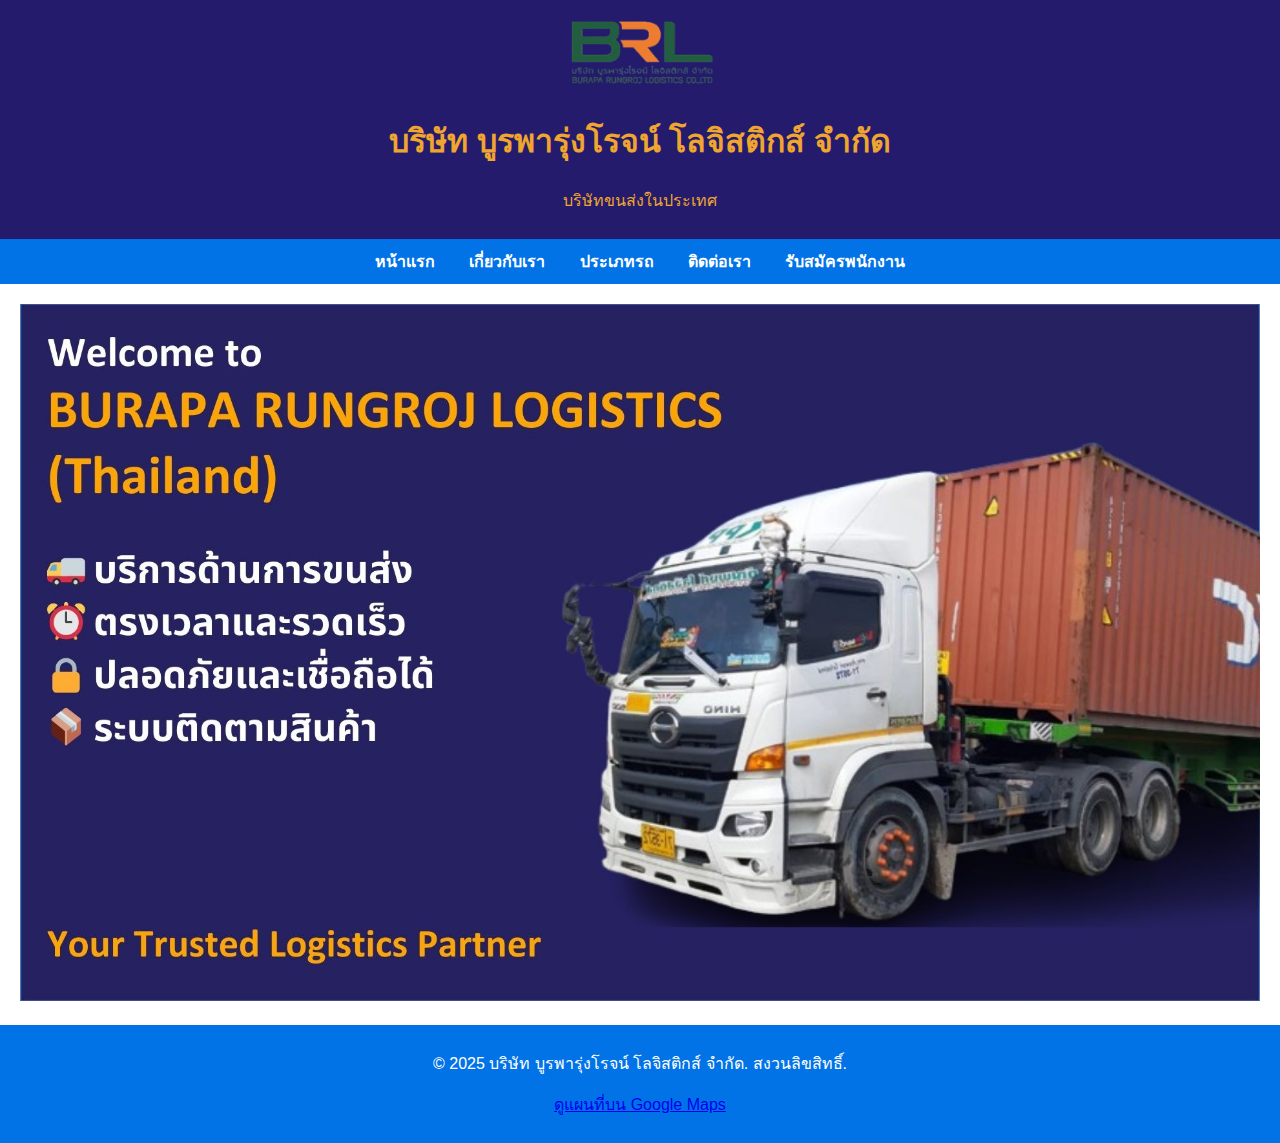
<file: index.html>
<!DOCTYPE html>
<html lang="th">
<head>
  <meta charset="UTF-8" />
  <meta name="viewport" content="width=device-width, initial-scale=1.0" />

  <title>บริษัท บูรพารุ่งโรจน์ โลจิสติกส์ จำกัด | Burapa Rungroj Logistics</title>
  <meta name="description" content="บริษัท บูรพารุ่งโรจน์ โลจิสติกส์ จำกัด (Burapa Rungroj Logistics) ผู้ให้บริการด้านการขนส่งและโลจิสติกส์ ครบวงจรทั้งในประเทศและต่างประเทศ" />
  <meta name="keywords" content="Burapa Rungroj Logistics, บูรพารุ่งโรจน์ โลจิสติกส์, บริษัทขนส่ง, logistics, ขนส่งสินค้า" />

  <link rel="canonical" href="https://uefanorton-dev.github.io/burapa-rungroj-logistics/" />

  <meta property="og:title" content="บริษัท บูรพารุ่งโรจน์ โลจิสติกส์ จำกัด | Burapa Rungroj Logistics" />
  <meta property="og:description" content="บริการด้านขนส่งและโลจิสติกส์ ครบวงจรทั้งในประเทศและต่างประเทศ" />
  <meta property="og:type" content="website" />
  <meta property="og:url" content="https://uefanorton-dev.github.io/burapa-rungroj-logistics/" />
  <meta property="og:image" content="https://uefanorton-dev.github.io/burapa-rungroj-logistics/images/og-image.jpg" />

  <script type="application/ld+json">
  {
    "@context": "https://schema.org",
    "@type": "Organization",
    "name": "บริษัท บูรพารุ่งโรจน์ โลจิสติกส์ จำกัด (Burapa Rungroj Logistics)",
    "url": "https://uefanorton-dev.github.io/burapa-rungroj-logistics/",
    "logo": "https://uefanorton-dev.github.io/burapa-rungroj-logistics/images/logo.png"
  }
  </script>

  <link rel="stylesheet" href="style.css" />
</head>


<body>

<header>
  <img src="images/LOGO.png" alt="โลโก้บริษัท" width="160">
  <h1>บริษัท บูรพารุ่งโรจน์ โลจิสติกส์ จำกัด</h1>
  <p>บริษัทขนส่งในประเทศ</p>
</header>

  <nav>
    <a href="index.html">หน้าแรก</a>
    <a href="about.html">เกี่ยวกับเรา</a>
    <a href="type.html">ประเภทรถ</a>
    <a href="contact.html">ติดต่อเรา</a>
    <a href="careers.html">รับสมัครพนักงาน</a>
  </nav>

<section class="index-section">
  <div class="content-right">
    <img src="images/welcome.jpg" alt="โลโก้บริษัท" style="max-width:100%; height:auto;">
  </div>
</section>

  <footer>
  <p>© 2025 บริษัท บูรพารุ่งโรจน์ โลจิสติกส์ จำกัด. สงวนลิขสิทธิ์.</p>
  <p>
    <a href="https://maps.app.goo.gl/8FH5kEHouHMLDaNV6" target="_blank" rel="noopener noreferrer">
      ดูแผนที่บน Google Maps
    </a>
  </p>
</footer>


</body>
</html>
</file>
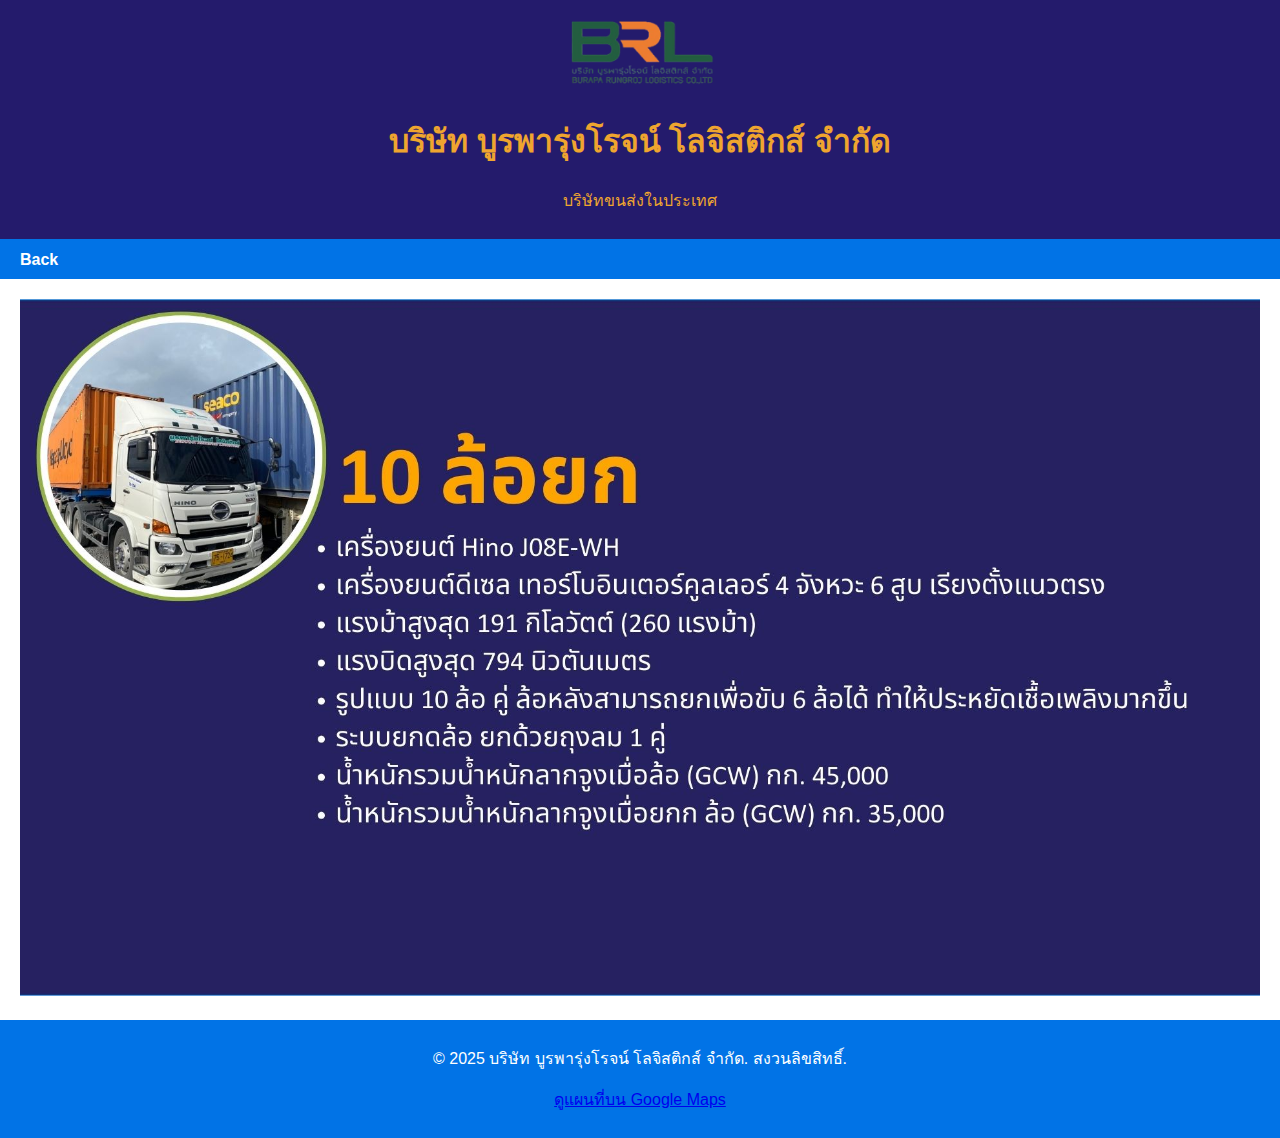
<file: 10ล้อยก.html>
<!DOCTYPE html>
<html lang="th">
<head>
  <meta charset="UTF-8" />
  <meta name="viewport" content="width=device-width, initial-scale=1.0"/>
  <title>บริการรถบรรทุก 10 ล้อยก - บริษัท บูรพรุ่งโรจน์ โลจิสติกส์ จำกัด</title>
  <meta name="description" content="บริการรถบรรทุก 10 ล้อยก รองรับการขนส่งสินค้าทั่วประเทศอย่างมีประสิทธิภาพ" />
  <link rel="stylesheet" href="style.css"/>
</head>

<body>

<header>
  <img src="images/LOGO.png" alt="โลโก้บริษัท" width="160">
  <h1>บริษัท บูรพารุ่งโรจน์ โลจิสติกส์ จำกัด</h1>
  <p>บริษัทขนส่งในประเทศ</p>
</header>

  <nav>
  <a href="type.html" class="back-link">Back</a>
  </nav>

<section class="index-section">
  <div class="content-right">
    <img src="images/SP10ล้อยก.jpg" alt="โลโก้บริษัท" style="max-width:100%; height:auto;">
  </div>
</section>

  <footer>
  <p>© 2025 บริษัท บูรพารุ่งโรจน์ โลจิสติกส์ จำกัด. สงวนลิขสิทธิ์.</p>
  <p>
    <a href="https://maps.app.goo.gl/8FH5kEHouHMLDaNV6" target="_blank" rel="noopener noreferrer">
      ดูแผนที่บน Google Maps
    </a>
  </p>
</footer>


</body>
</html>
</file>
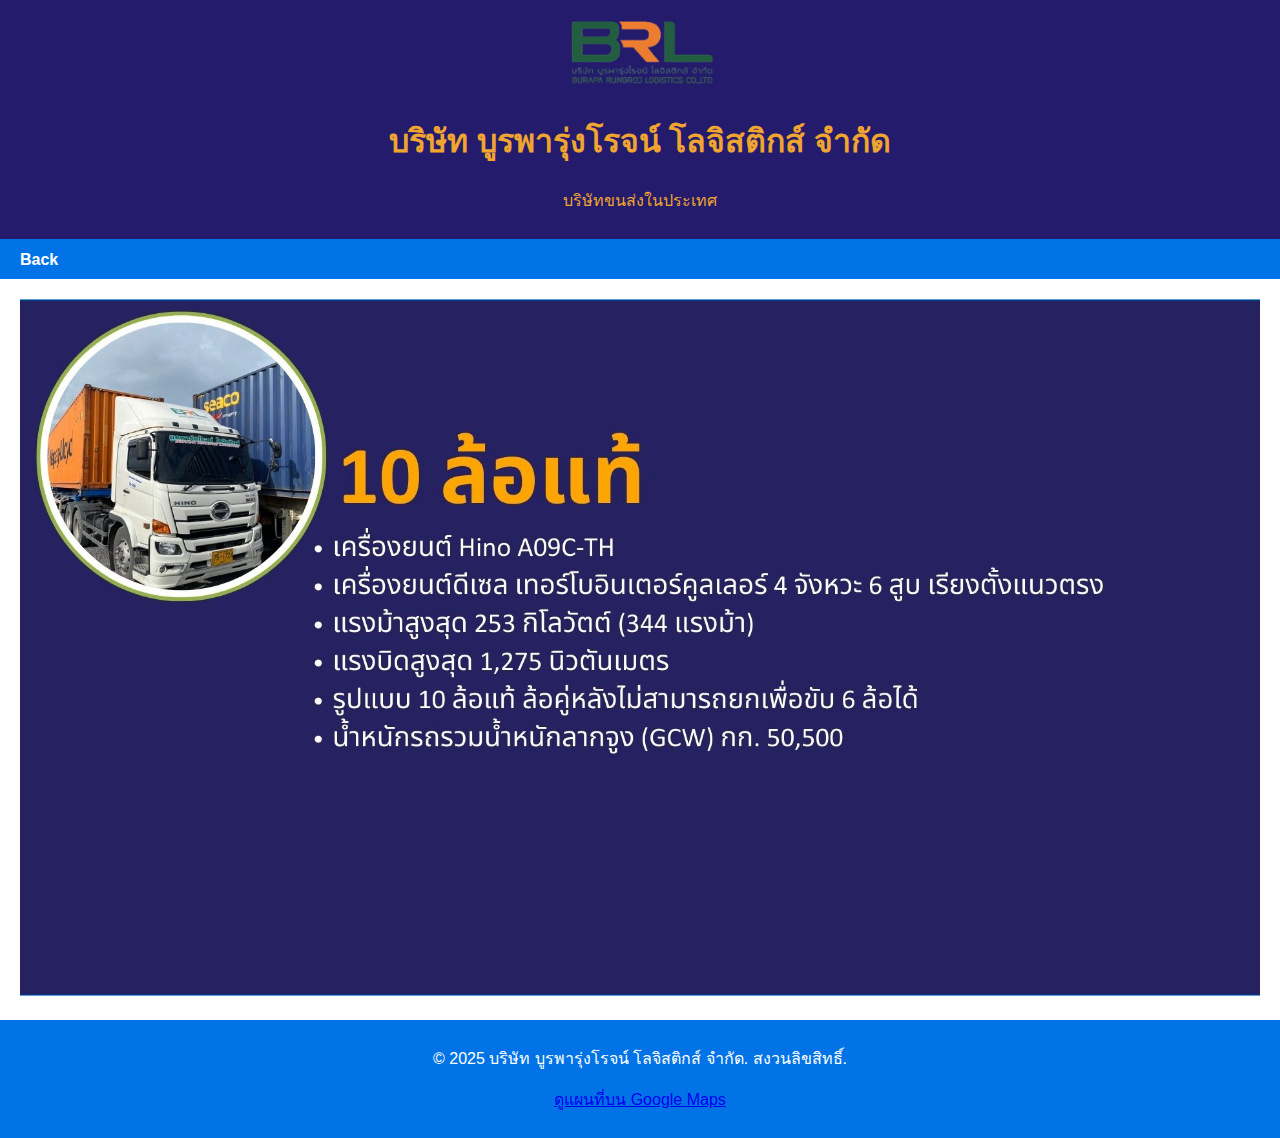
<file: 10ล้อแท้.html>
<!DOCTYPE html>
<html lang="th">
<head>
  <meta charset="UTF-8" />
  <meta name="viewport" content="width=device-width, initial-scale=1.0"/>
  <title>บริการรถบรรทุก 10 ล้อแท้ - บริษัท บูรพรุ่งโรจน์ โลจิสติกส์ จำกัด</title>
  <meta name="description" content="บริการรถบรรทุก 10 ล้อแท้ เหมาะสำหรับขนส่งสินค้าน้ำหนักมากและงานระยะไกล" />
  <link rel="stylesheet" href="style.css"/>
</head>

<body>

<header>
  <img src="images/LOGO.png" alt="โลโก้บริษัท" width="160">
  <h1>บริษัท บูรพารุ่งโรจน์ โลจิสติกส์ จำกัด</h1>
  <p>บริษัทขนส่งในประเทศ</p>
</header>

  <nav>
  <a href="type.html" class="back-link">Back</a>
  </nav>

<section class="index-section">
  <div class="content-right">
    <img src="images/SP10ล้อแท้.jpg" alt="โลโก้บริษัท" style="max-width:100%; height:auto;">
  </div>
</section>

  <footer>
  <p>© 2025 บริษัท บูรพารุ่งโรจน์ โลจิสติกส์ จำกัด. สงวนลิขสิทธิ์.</p>
  <p>
    <a href="https://maps.app.goo.gl/8FH5kEHouHMLDaNV6" target="_blank" rel="noopener noreferrer">
      ดูแผนที่บน Google Maps
    </a>
  </p>
</footer>


</body>
</html>
</file>
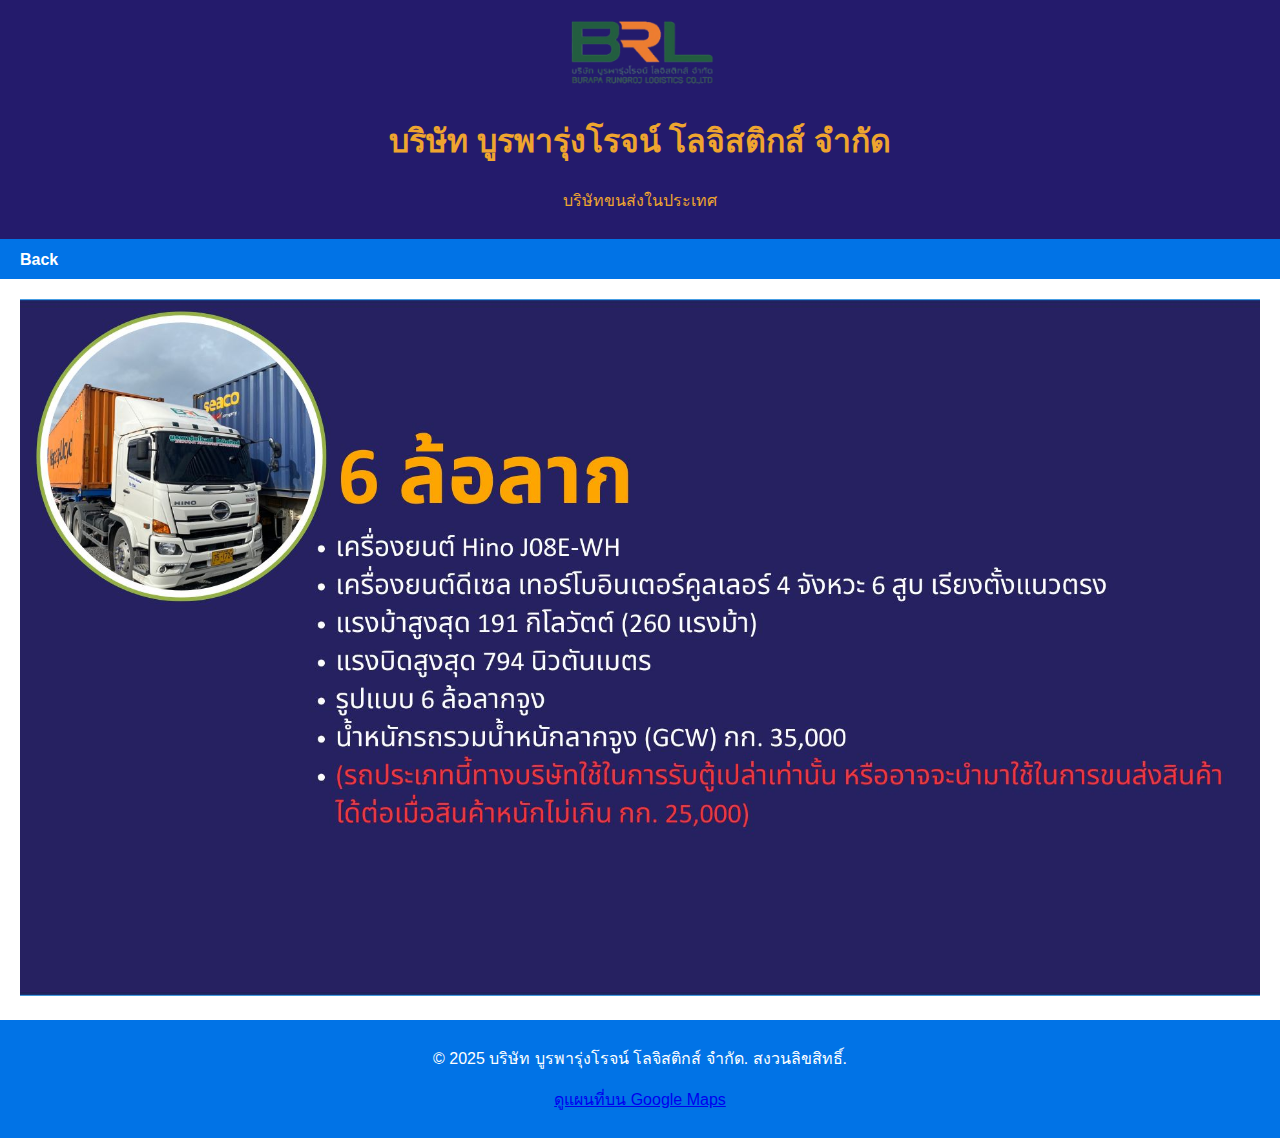
<file: 6ล้อลาก.html>
<!DOCTYPE html>
<html lang="th">
<head>
  <meta charset="UTF-8" />
  <meta name="viewport" content="width=device-width, initial-scale=1.0"/>
  <title>บริการรถบรรทุก 6 ล้อ - บริษัท บูรพรุ่งโรจน์ โลจิสติกส์ จำกัด</title>
  <meta name="description" content="บริการรถบรรทุก 6 ล้อ สำหรับงานขนส่งสินค้าทั่วไป ปลอดภัย ตรงเวลา" />
  <link rel="stylesheet" href="style.css"/>
</head>

<body>

<header>
  <img src="images/LOGO.png" alt="โลโก้บริษัท" width="160">
  <h1>บริษัท บูรพารุ่งโรจน์ โลจิสติกส์ จำกัด</h1>
  <p>บริษัทขนส่งในประเทศ</p>
</header>

  <nav>
  <a href="type.html" class="back-link">Back</a>
  </nav>

<section class="index-section">
  <div class="content-right">
    <img src="images/SP6ล้อลาก.jpg" alt="โลโก้บริษัท" style="max-width:100%; height:auto;">
  </div>
</section>

  <footer>
  <p>© 2025 บริษัท บูรพารุ่งโรจน์ โลจิสติกส์ จำกัด. สงวนลิขสิทธิ์.</p>
  <p>
    <a href="https://maps.app.goo.gl/8FH5kEHouHMLDaNV6" target="_blank" rel="noopener noreferrer">
      ดูแผนที่บน Google Maps
    </a>
  </p>
</footer>


</body>
</html>
</file>
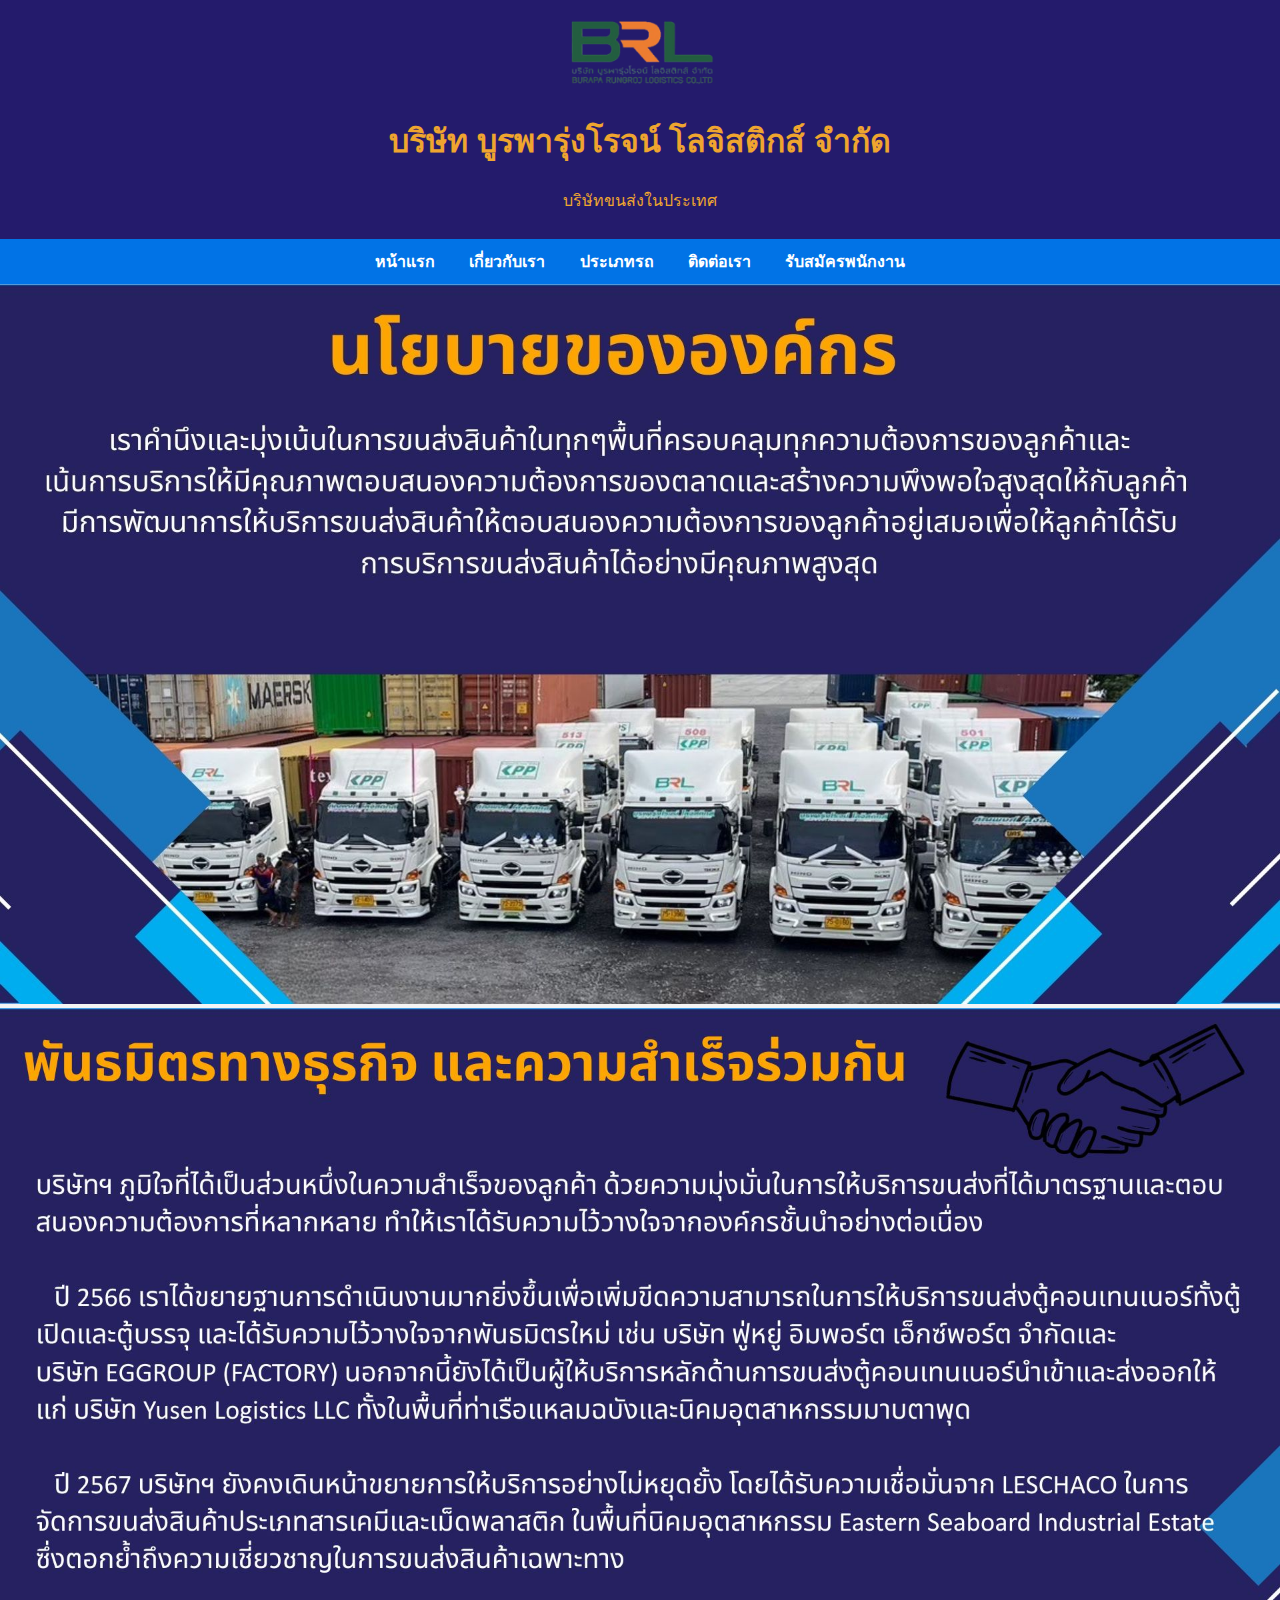
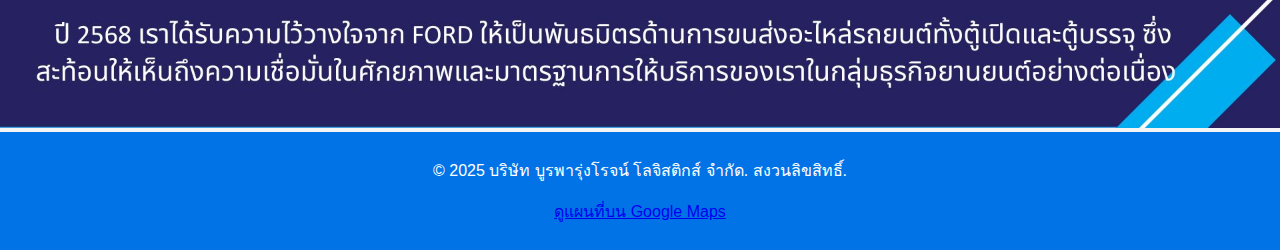
<file: about.html>
<!DOCTYPE html>
<html lang="th">
<head>
  <meta charset="UTF-8" />
  <meta name="viewport" content="width=device-width, initial-scale=1.0"/>
  <title>เกี่ยวกับเรา - บริษัท บูรพรุ่งโรจน์ โลจิสติกส์ จำกัด</title>
  <meta name="description" content="รู้จักบริษัท บูรพารุ่งโรจน์ โลจิสติกส์ จำกัด ประสบการณ์ด้านขนส่งและโลจิสติกส์ที่เชื่อถือได้" />
  <link rel="stylesheet" href="style.css"/>
</head>

<body>

<header>
  <img src="images/LOGO.png" alt="โลโก้บริษัท" width="160">
  <h1>บริษัท บูรพารุ่งโรจน์ โลจิสติกส์ จำกัด</h1>
  <p>บริษัทขนส่งในประเทศ</p>
</header>

  <nav>
    <a href="index.html">หน้าแรก</a>
    <a href="about.html">เกี่ยวกับเรา</a>
    <a href="type.html">ประเภทรถ</a>
    <a href="contact.html">ติดต่อเรา</a>
    <a href="careers.html">รับสมัครพนักงาน</a>
  </nav>
  <section>
    <div class="content-right">
    <img src="images/about.jpg" alt="โลโก้บริษัท" style="max-width:100%; height:auto;">
    <img src="images/about2.jpg" alt="โลโก้บริษัท" style="max-width:100%; height:auto;">
  </div>
  </section>

  <footer>
  <p>© 2025 บริษัท บูรพารุ่งโรจน์ โลจิสติกส์ จำกัด. สงวนลิขสิทธิ์.</p>
  <p>
    <a href="https://maps.app.goo.gl/8FH5kEHouHMLDaNV6" target="_blank" rel="noopener noreferrer">
      ดูแผนที่บน Google Maps
    </a>
  </p>
</footer>


</body>
</html>
</file>
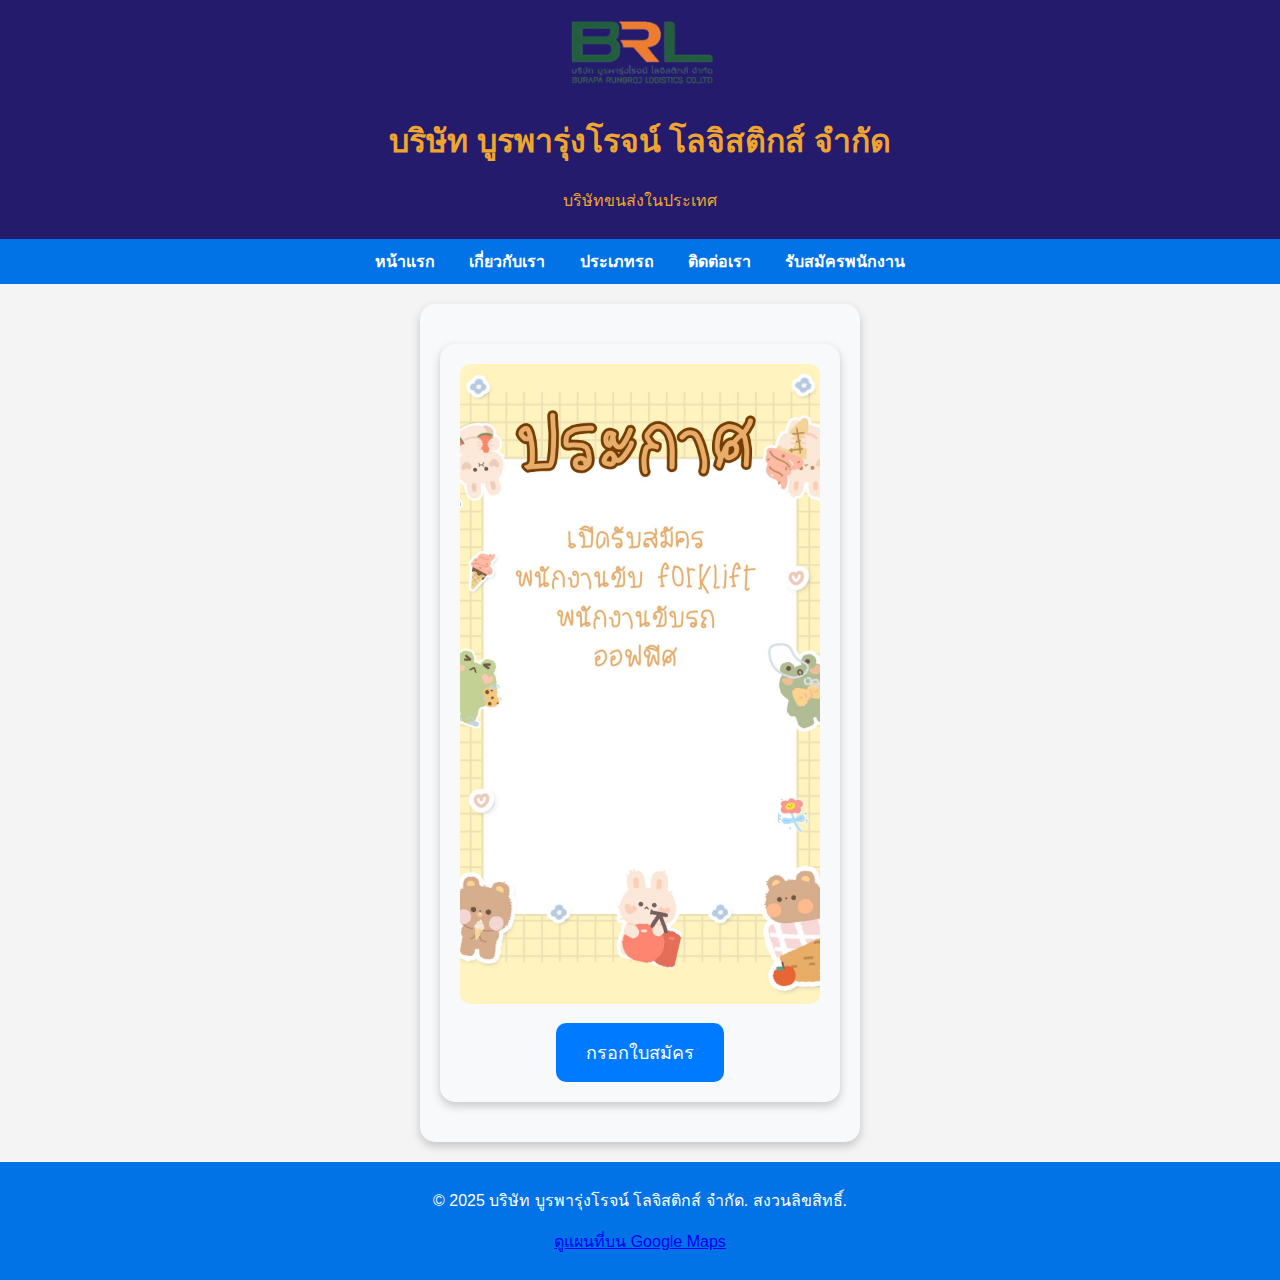
<file: careers.html>
<!DOCTYPE html>
<html lang="th">
<head>
  <meta charset="UTF-8" />
  <meta name="viewport" content="width=device-width, initial-scale=1.0" />

  <title>ร่วมงานกับเรา - Burapa Rungroj Logistics</title>
  <meta name="description" content="สมัครงานกับ บริษัท บูรพารุ่งโรจน์ โลจิสติกส์ จำกัด (Burapa Rungroj Logistics) เปิดรับทีมงานคุณภาพที่พร้อมเติบโตไปด้วยกัน" />
  <meta name="keywords" content="สมัครงาน Burapa Rungroj Logistics, ร่วมงานกับเรา, หางานโลจิสติกส์" />

  <link rel="canonical" href="https://uefanorton-dev.github.io/burapa-rungroj-logistics/careers.html" />

  <meta property="og:title" content="ร่วมงานกับเรา - Burapa Rungroj Logistics" />
  <meta property="og:description" content="โอกาสร่วมงานกับ บริษัท บูรพารุ่งโรจน์ โลจิสติกส์ จำกัด เปิดรับสมัครงานหลายตำแหน่ง" />
  <meta property="og:type" content="website" />
  <meta property="og:url" content="https://uefanorton-dev.github.io/burapa-rungroj-logistics/careers.html" />
  <meta property="og:image" content="https://uefanorton-dev.github.io/burapa-rungroj-logistics/images/og-image.jpg" />

  <script type="application/ld+json">
  {
    "@context": "https://schema.org",
    "@type": "Organization",
    "name": "บริษัท บูรพารุ่งโรจน์ โลจิสติกส์ จำกัด (Burapa Rungroj Logistics)",
    "url": "https://uefanorton-dev.github.io/burapa-rungroj-logistics/",
    "logo": "https://uefanorton-dev.github.io/burapa-rungroj-logistics/images/logo.png"
  }
  </script>

  <link rel="stylesheet" href="style.css" />
</head>


<body>

<header>
  <img src="images/LOGO.png" alt="โลโก้บริษัท" width="160">
  <h1>บริษัท บูรพารุ่งโรจน์ โลจิสติกส์ จำกัด</h1>
  <p>บริษัทขนส่งในประเทศ</p>
</header>

  <nav>
    <a href="index.html">หน้าแรก</a>
    <a href="about.html">เกี่ยวกับเรา</a>
    <a href="type.html">ประเภทรถ</a>
    <a href="contact.html">ติดต่อเรา</a>
    <a href="careers.html">รับสมัครพนักงาน</a>
  </nav>
<section class="image-careers-cards">
  <div class="image-careers-cards">
    <a href="https://docs.google.com/forms/d/e/1FAIpQLSfeLSvHBNEUEv-IannwCp_4mGTzbS8hyNzByVRz-E319RQ8rw/viewform?usp=header" target="_blank">
      <img src="images/ประกาศ.jpg" alt="รับสมัครพนักงาน">
      <button>กรอกใบสมัคร</button>
    </a>
  </div>
</section>

  <footer>
  <p>© 2025 บริษัท บูรพารุ่งโรจน์ โลจิสติกส์ จำกัด. สงวนลิขสิทธิ์.</p>
  <p>
    <a href="https://maps.app.goo.gl/8FH5kEHouHMLDaNV6" target="_blank" rel="noopener noreferrer">
      ดูแผนที่บน Google Maps
    </a>
  </p>
</footer>


</body>
</html>
</file>
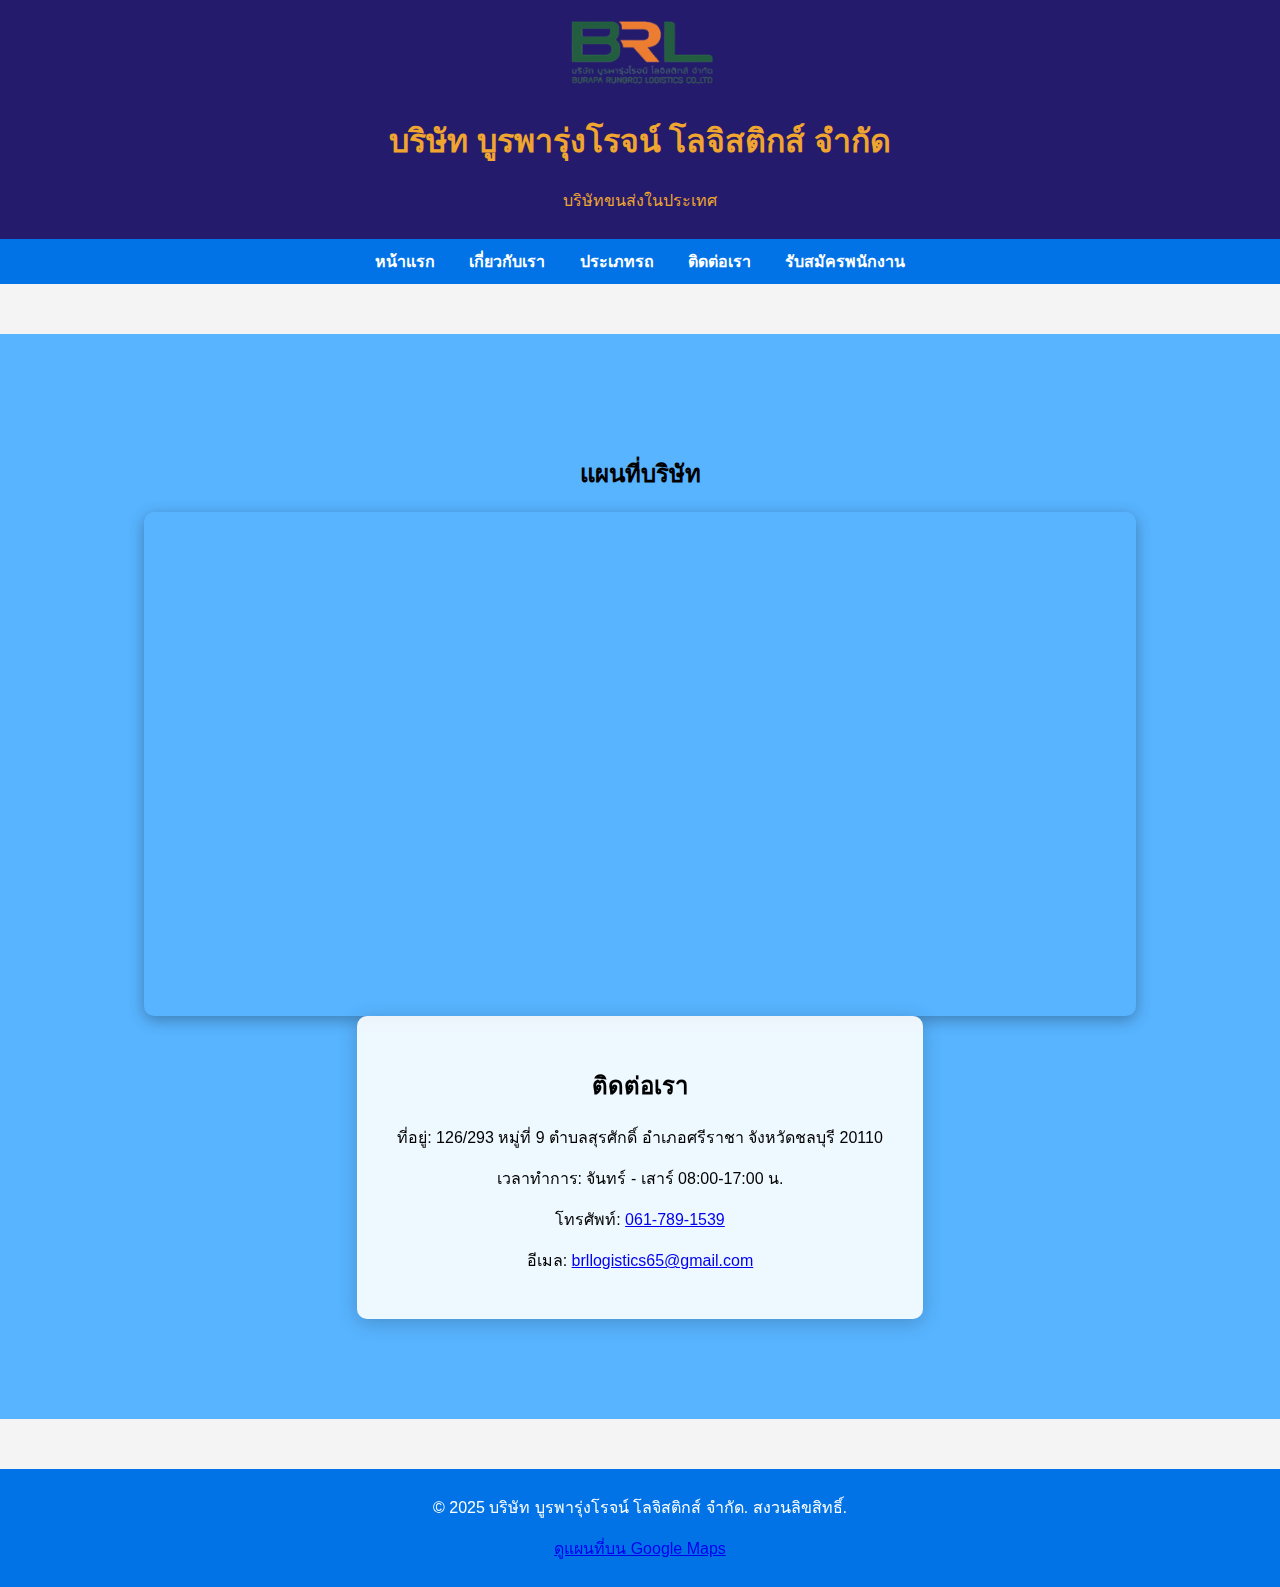
<file: contact.html>
<!DOCTYPE html>
<html lang="th">
<head>
  <meta charset="UTF-8" />
  <meta name="viewport" content="width=device-width, initial-scale=1.0"/>
  <title>ติดต่อเรา - บริษัท บูรพรุ่งโรจน์ โลจิสติกส์ จำกัด</title>
  <meta name="description" content="ติดต่อ บริษัท บูรพารุ่งโรจน์ โลจิสติกส์ จำกัด โทรศัพท์ อีเมล หรือเยี่ยมชมที่อยู่สำนักงาน" />
  <link rel="stylesheet" href="style.css"/>
</head>

<body>

<header>
  <img src="images/LOGO.png" alt="โลโก้บริษัท" width="160">
  <h1>บริษัท บูรพารุ่งโรจน์ โลจิสติกส์ จำกัด</h1>
  <p>บริษัทขนส่งในประเทศ</p>
</header>

  <nav>
    <a href="index.html">หน้าแรก</a>
    <a href="about.html">เกี่ยวกับเรา</a>
    <a href="type.html">ประเภทรถ</a>
    <a href="contact.html">ติดต่อเรา</a>
    <a href="careers.html">รับสมัครพนักงาน</a>
  </nav>
<section class="map-section">
  <h2>แผนที่บริษัท</h2>
  <div class="map-container">
    <iframe 
      src="https://www.google.com/maps/embed?pb=!1m18!1m12!1m3!1d710.2987076143478!2d100.99053311554322!3d13.107766269996054!2m3!1f0!2f0!3f0!3m2!1i1024!2i768!4f13.1!3m3!1m2!1s0x3102c7c7bb1b443f%3A0xbd4c5381aa5c398d!2z4Lir4LiI4LiBLuC4oOC4seC4k-C4nuC4h-C4qOC5jCDguYLguKXguIjguLXguKrguJXguLTguIHguKrguYwg4Liq4Liy4LiC4Liy4LmB4Lir4Lil4Lih4LiJ4Lia4Lix4LiH!5e1!3m2!1sth!2sth!4v1756276245785!5m2!1sth!2sth" 
      width="100%" 
      height="500" 
      style="border:0;" 
      allowfullscreen="" 
      loading="lazy" 
      referrerpolicy="no-referrer-when-downgrade">
    </iframe>
  </div>
  <div class="contact-box">
    <h2>ติดต่อเรา</h2>
    <p>ที่อยู่: 126/293 หมู่ที่ 9 ตำบลสุรศักดิ์ อำเภอศรีราชา จังหวัดชลบุรี 20110</p>
    <p>เวลาทำการ: จันทร์ - เสาร์ 08:00-17:00 น.</p>
    <p>โทรศัพท์: <a href="tel:+66617891539">061-789-1539</a></p>
    <p>อีเมล: 
      <a href="https://mail.google.com/mail/?view=cm&fs=1&to=brllogistics65@gmail.com" target="_blank">
        brllogistics65@gmail.com
      </a>
    </p>
  </div>
</section>

  <footer>
  <p>© 2025 บริษัท บูรพารุ่งโรจน์ โลจิสติกส์ จำกัด. สงวนลิขสิทธิ์.</p>
  <p>
    <a href="https://maps.app.goo.gl/8FH5kEHouHMLDaNV6" target="_blank" rel="noopener noreferrer">
      ดูแผนที่บน Google Maps
    </a>
  </p>
</footer>


</body>
</html>
</file>
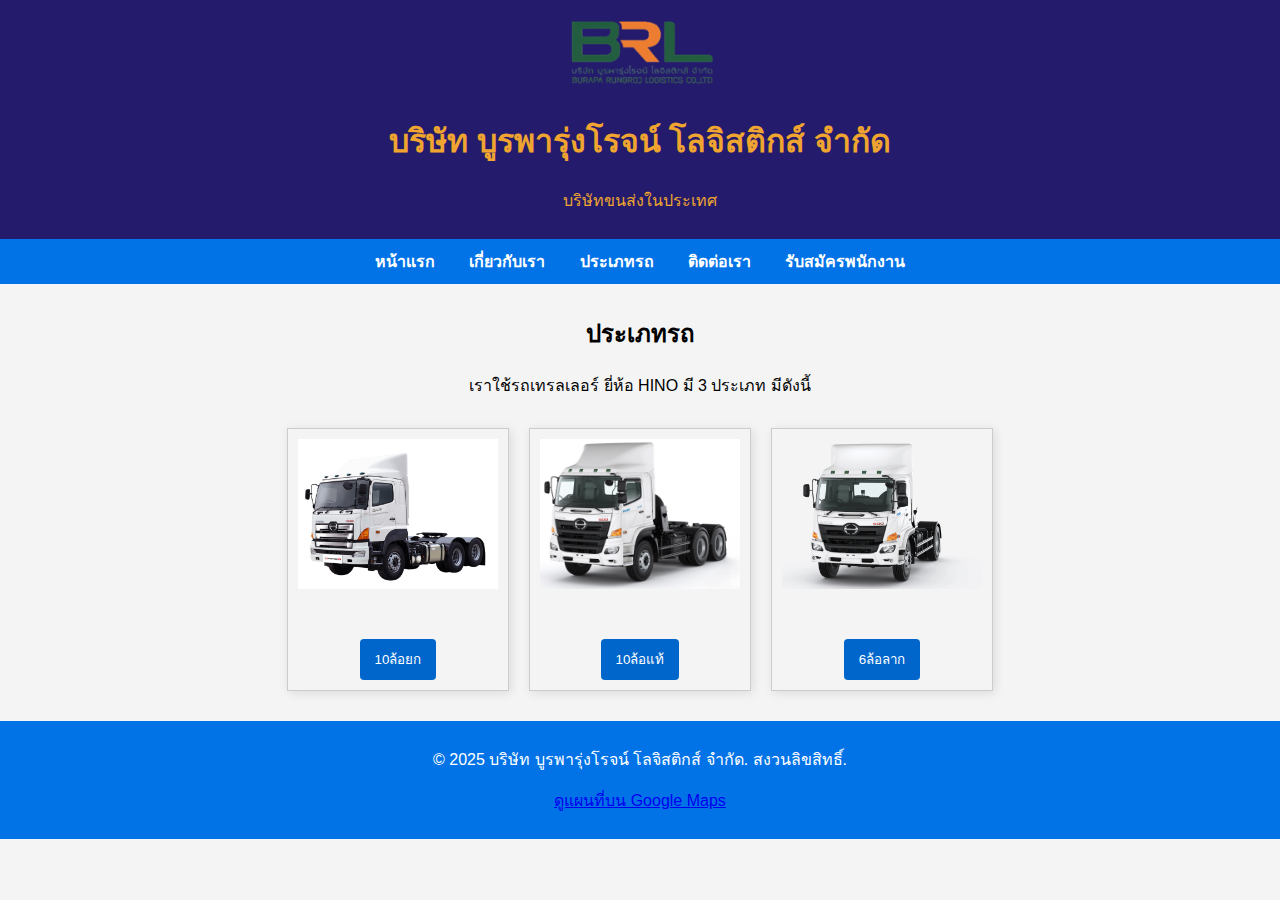
<file: type.html>
<!DOCTYPE html>
<html lang="th">
<head>
  <meta charset="UTF-8" />
  <meta name="viewport" content="width=device-width, initial-scale=1.0"/>
  <title>บริการของเรา - บริษัท บูรพรุ่งโรจน์ โลจิสติกส์ จำกัด</title>
  <meta name="description" content="บริการขนส่งหลากหลายประเภท รถบรรทุกหลายขนาด รองรับงานโลจิสติกส์ทุกความต้องการ" />
  <link rel="stylesheet" href="style.css"/>
</head>

<body>

<header>
  <img src="images/LOGO.png" alt="โลโก้บริษัท" width="160">
  <h1>บริษัท บูรพารุ่งโรจน์ โลจิสติกส์ จำกัด</h1>
  <p>บริษัทขนส่งในประเทศ</p>
</header>

  <nav>
    <a href="index.html">หน้าแรก</a>
    <a href="about.html">เกี่ยวกับเรา</a>
    <a href="type.html">ประเภทรถ</a>
    <a href="contact.html">ติดต่อเรา</a>
    <a href="careers.html">รับสมัครพนักงาน</a>
  </nav>
<section class="center-text">
  <h2>ประเภทรถ</h2>
  <p>เราใช้รถเทรลเลอร์ ยี่ห้อ HINO มี 3 ประเภท มีดังนี้</p>
</section>


    <section class="image-links">
  <div class="image-card">
    <a href="10ล้อยก.html">
      <img src="images/10ล้อยก.jpg" alt="ประเภทรถ">
      <button>10ล้อยก</button>
    </a>
  </div>
  <div class="image-card">
    <a href="10ล้อแท้.html">
      <img src="images/10ล้อแท้.jpg" alt="เกี่ยวกับเรา">
      <button>10ล้อแท้</button>
    </a>
  </div>
  <div class="image-card">
    <a href="6ล้อลาก.html">
      <img src="images/6ล้อลาก.png" alt="ติดต่อเรา">
      <button>6ล้อลาก</button>
    </a>
  </div>
</section>

  <footer>
  <p>© 2025 บริษัท บูรพารุ่งโรจน์ โลจิสติกส์ จำกัด. สงวนลิขสิทธิ์.</p>
  <p>
    <a href="https://maps.app.goo.gl/8FH5kEHouHMLDaNV6" target="_blank" rel="noopener noreferrer">
      ดูแผนที่บน Google Maps
    </a>
  </p>
</footer>


</body>
</html>
</file>
<file: style.css>
/* Reset ค่าเริ่มต้น */
html, body {
    margin: 0;
    padding: 0;
    height: 100%;
    font-family: 'Segoe UI', sans-serif;
    background-color: #f4f4f4;
}

/* Header */
header {
    background-color: #241B6C;
    color: #EFA52F;
    padding: 10px 0;
    text-align: center;
}

header img {
    display: block;
    margin: 0 auto 5px auto;
}

/* Nav */
nav {
    background-color: #0173e6;
    padding: 10px 0;
    text-align: center;
}

nav a {
    color: white;
    margin: 0 15px;
    text-decoration: none;
    font-weight: bold;
}

nav a:hover {
    text-decoration: underline;
}

/* Section หน้า index.html แบบ 2 จอ */
.index-section {
    display: flex;
    justify-content: space-between;
    align-items: center;
    width: 100%;
    min-height: calc(100vh - 160px);
    padding: 20px;
    box-sizing: border-box;
    background-color: white;
}

.index-section .content-left {
    text-align: left;
    flex: 0.2;
}

.index-section .content-left h2 {
    font-size: 20px;
}

.index-section .content-left p {
    font-size: 20px;
}

.index-section .content-right {
    text-align: right;
    flex: 1;
}

/* Footer */
footer {
    text-align: center;
    padding: 10px 0;
    background-color: #0173e6;
    color: white;
}

.image-links {
    display: flex;
    justify-content: center;
    gap: 20px;
    margin: 30px auto;
    flex-wrap: wrap;
}

.image-card {
    text-align: center;
    border: 1px solid #ccc;
    padding: 10px;
    max-width: 200px;
    box-shadow: 2px 2px 10px rgba(0,0,0,0.1);
    transition: transform 0.3s;
}

.image-card:hover {
    transform: scale(1.05);
}

.image-card img {
    width: 100%;
    height: 150px;
    object-fit: cover;
    display: block;
    margin-bottom: 50px;
    border-radius: px;
}

.image-card button {
    background-color: #0066cc;
    color: white;
    border: none;
    padding: 10px 15px;
    cursor: pointer;
    border-radius: 4px;
    transition: background-color 0.3s;
}

.image-card button:hover {
    background-color: #004a99;
}

.center-text {
    text-align: center;
    margin-top: 30px;
}

.back-link {
    display: block;
    text-align: left;
    margin-left: 0;
    margin-top: 2px;
    padding-left: 20px;
    color: #ffffff;
    text-decoration: none;
    font-weight: bold;
}

.back-link:hover {
    text-decoration: underline;
}

.contact-section {
    height: 100vh;
    display: flex;
    justify-content: center;
    align-items: center;
    background-image: url("images/contact-bg.jpg");
    background-size: cover;
    background-position: center;
    background-repeat: no-repeat;
}

.contact-box {
    background-color: rgba(255, 255, 255, 0.9);
    padding: 30px 40px;
    border-radius: 10px;
    max-width: 600px;
    text-align: center;
    box-shadow: 0 4px 20px rgba(0,0,0,0.2);
}

.map-section {
    display: flex;
    flex-direction: column;
    align-items: center;
    margin: 50px 0;
    text-align: center;
}

.map-container {
    width: 80%;
    max-width: 1000px;
    border-radius: 10px;
    overflow: hidden;
    box-shadow: 0 4px 15px rgba(0,0,0,0.3);
}

.contact-section {
    background-color: #6aebfc;
    padding: 50px 20px;
    display: flex;
    justify-content: center;
    align-items: center;
}

.map-section {
    background-color: #58b4ff;
    padding: 100px 20px;
    text-align: center;
}

/* ปรับขนาดการ์ด */
.image-careers-cards {
    max-width: 400px;
    margin: 20px auto;
    padding: 20px;
    border-radius: 15px;
    box-shadow: 0 4px 10px rgba(0,0,0,0.2);
    text-align: center;
    background-color: #f8f9fa;
}

/* ปรับรูปภาพในการ์ดให้เต็มการ์ด */
.image-careers-cards img {
    width: 100%;
    border-radius: 10px;
    margin-bottom: 15px;
}

/* ปรับปุ่ม */
.image-careers-cards button {
    padding: 15px 30px;
    font-size: 18px;
    border-radius: 10px;
    background-color: #007BFF;
    color: #fff;
    border: none;
    cursor: pointer;
    transition: 0.3s;
}

.image-careers-cards button:hover {
    background-color: #0056b3;
}

/* ทำให้ตอบสนองหน้าจอมือถือ */
@media (max-width: 500px) {
    .image-careers-cards {
        max-width: 90%;
        padding: 15px;
    }

    .image-careers-cards button {
        padding: 12px 20px;
        font-size: 16px;
    }
}
</file>
